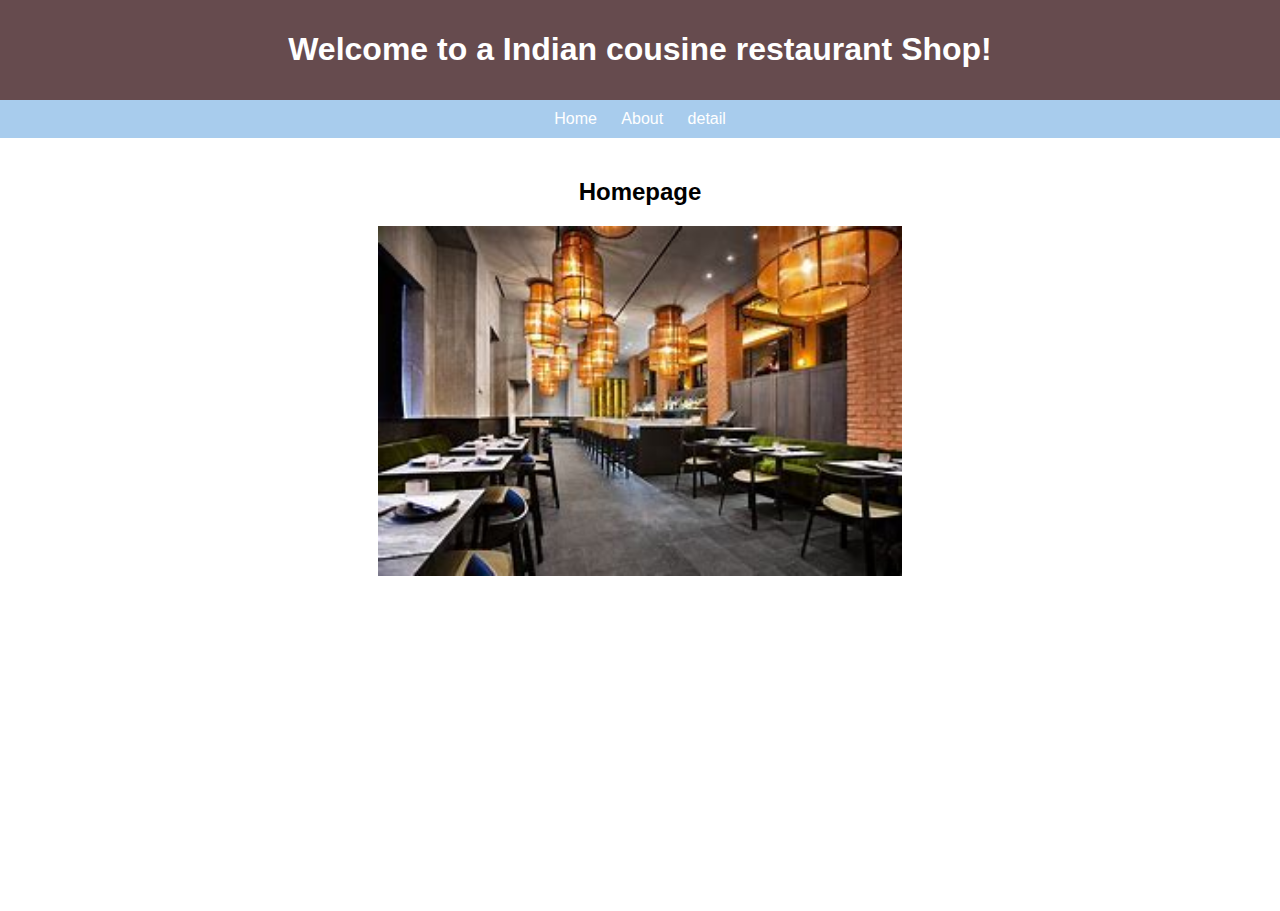
<file: index.html>
<html lang="en">
<head>
  <meta name="viewport" content="width=device-width, initial-scale=1.0">
  <title>My Multimedia Website</title>
	<link rel="Stylesheet" href="styles.css">
	</head>
<body>
  <header>
    <h1>Welcome to a Indian cousine restaurant  Shop!</h1>
  </header>
  <nav>
    <a href="index.html">Home</a>
    <a href="about.html">About</a>
	<a href="first.html">detail</a>
  </nav>
  <div class="content">
    <h2>Homepage</h2>
    <img src="restaurantpic.jfif" alt="Placeholder Image" height="350">
    <div class="video-container">
     
<iframe width="560" height="315" src="https://www.youtube.com/embed/klfxQuXT66s?si=lX3NXEbZuXSD6ybf"   title="YouTube video player" frameborder="0" allow="autoplay" allowfullscreen></iframe>
    </div>
  </div>
</body>
</html>
</file>
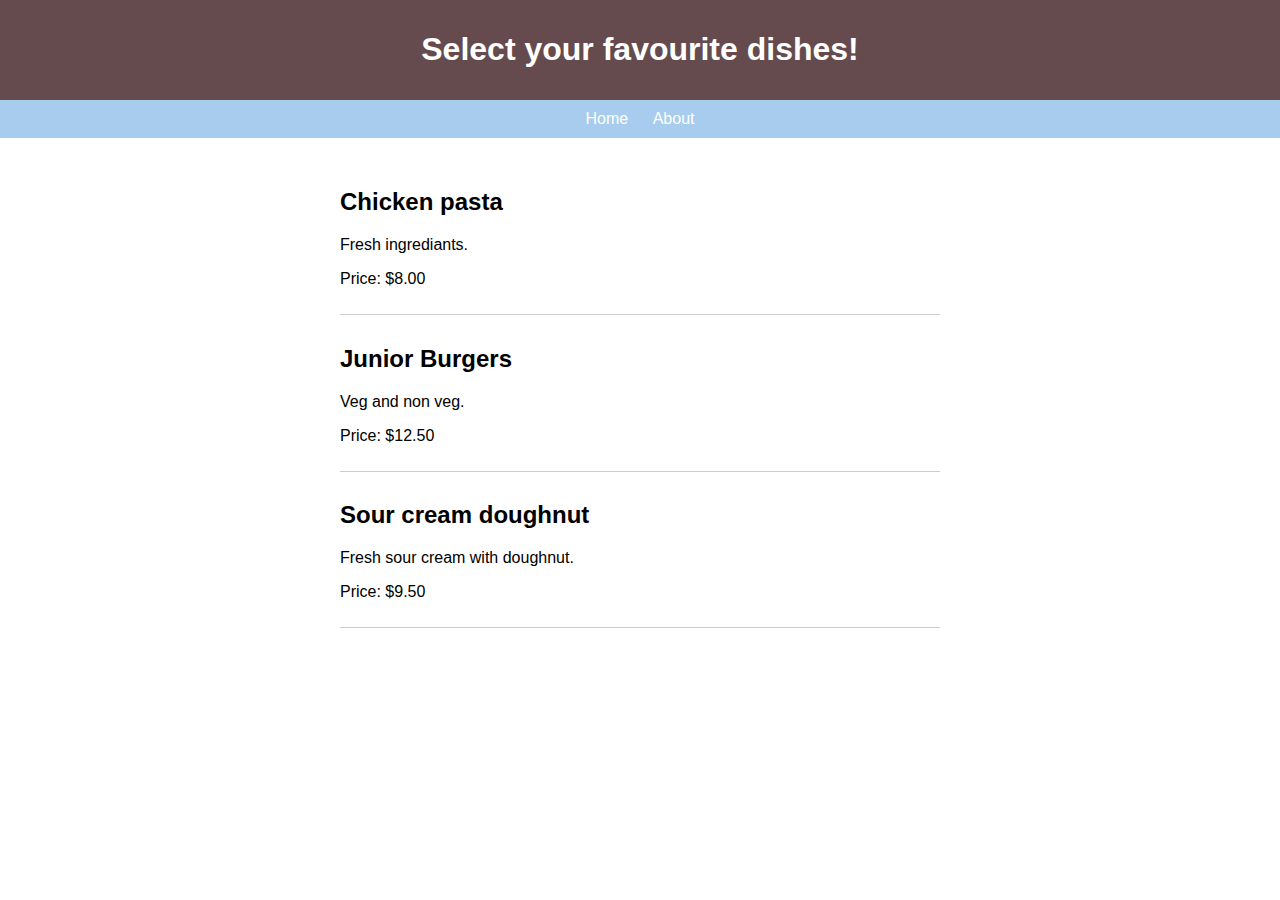
<file: about.html>
<html lang="en">
<head>

    <meta name="viewport" content="width=device-width, initial-scale=1.0">
    <title>Restaurant Menu</title>    
	<link rel="stylesheet" href="styles.css">
</head>
<body>
  <header>
    <h1> Select your favourite dishes! </h1>
  </header>
  <nav>
    <a href="index.html">Home</a>
    <a href="about.html">About</a>
  </nav>
<div class="container">
    <div class="menu-item">
        <h2>Chicken pasta</h2>
        <p> Fresh ingrediants.</p>
        <p>Price: $8.00</p>
    </div>
    <div class="menu-item">
        <h2>Junior Burgers</h2>
        <p> Veg and non veg.</p>
        <p>Price: $12.50</p>
    </div>
    <div class="menu-item">
        <h2>Sour cream doughnut</h2>
        <p>Fresh sour cream with doughnut.</p>
        <p>Price: $9.50</p>
    </div>
    <!-- Add more items as needed -->
</div>

</body>
</html>
</file>
<file: styles.css>
body {
      font-family: Arial, sans-serif;
      margin: 0;
      padding: 0;
    }
    header {
      background-color: #664b4e;
      color: #fff;
      padding: 10px 20px;
      text-align: center;
    }
    nav {
      background-color: #a8cced;
      padding: 10px 20px;
      text-align: center;
    }
    nav a {
      color: #fff;
      text-decoration: none;
      margin: 0 10px;
    }
    .content {
      padding: 20px;
      text-align: center;
    }
            .container {
            max-width: 600px;
            margin: 20px auto;
            padding: 0 20px;
        }
        .menu-item {
            border-bottom: 1px solid #ccc;
            padding: 10px 0;
        }
</file>
